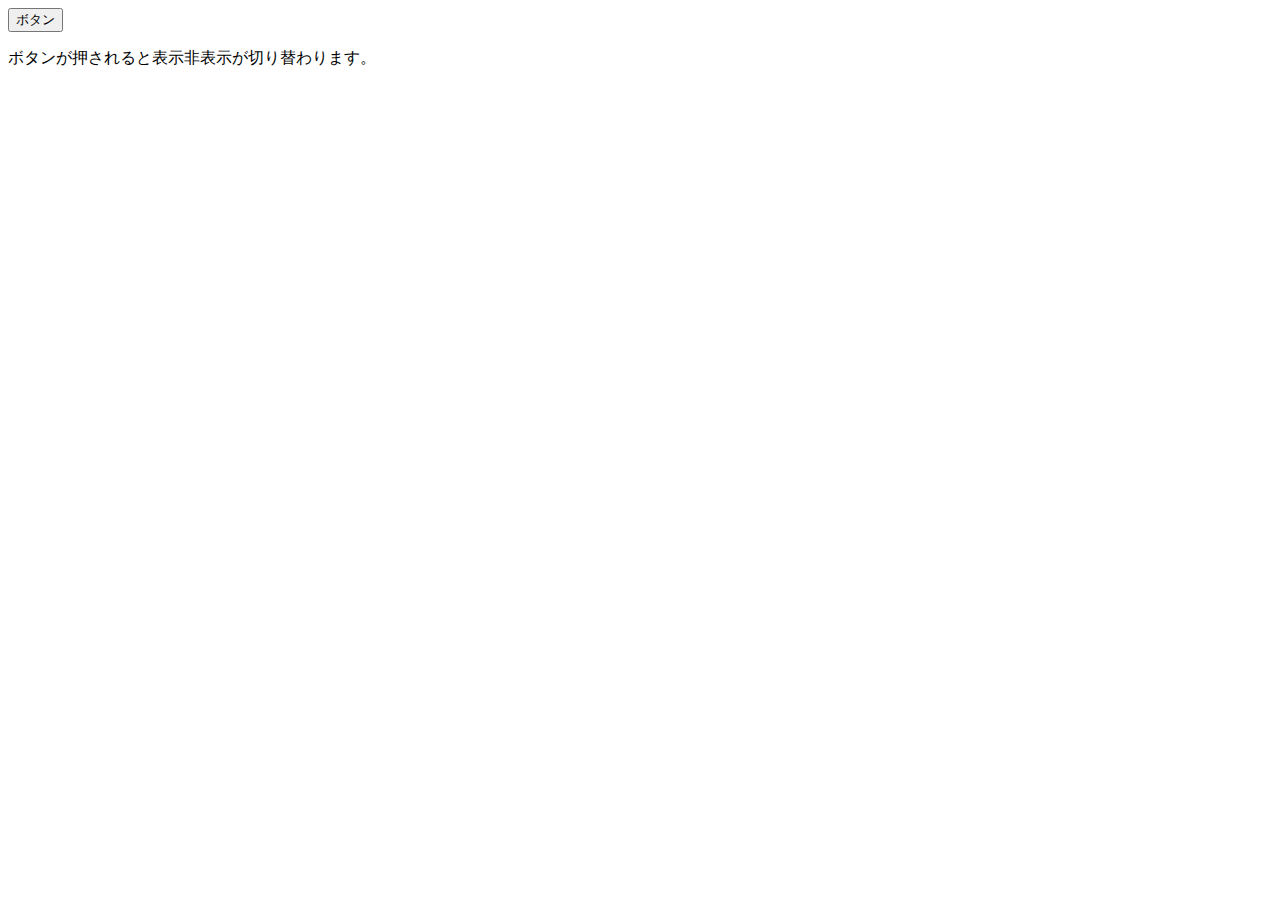
<file: 2-2/index.html>
<!DOCTYPE html>
<html lang="en">
<head>
    <meta charset="UTF-8">
    <meta name="viewport" content="width=device-width, initial-scale=1.0">
    <title>Document</title>
</head>
<body>
    <input type="button" value="ボタン" onclick="changeBtn()">
    <p id="p1">ボタンが押されると表示非表示が切り替わります。</p>

    <script>
        function changeBtn() {
            // ①id「p1」の要素を取得
            let change = document.querySelector('#p1');
            // ②取得したp1に「display:none」が無かったら、「display:none」を付与する。
            // 取得したp1に「display:none」があったら、「display:block」を付与する。
            if(change.style.display==''){
                change.style.display='none';
            }else{
                change.style.display='block';
            }
        }
    </script>
</body>
</html>
</file>
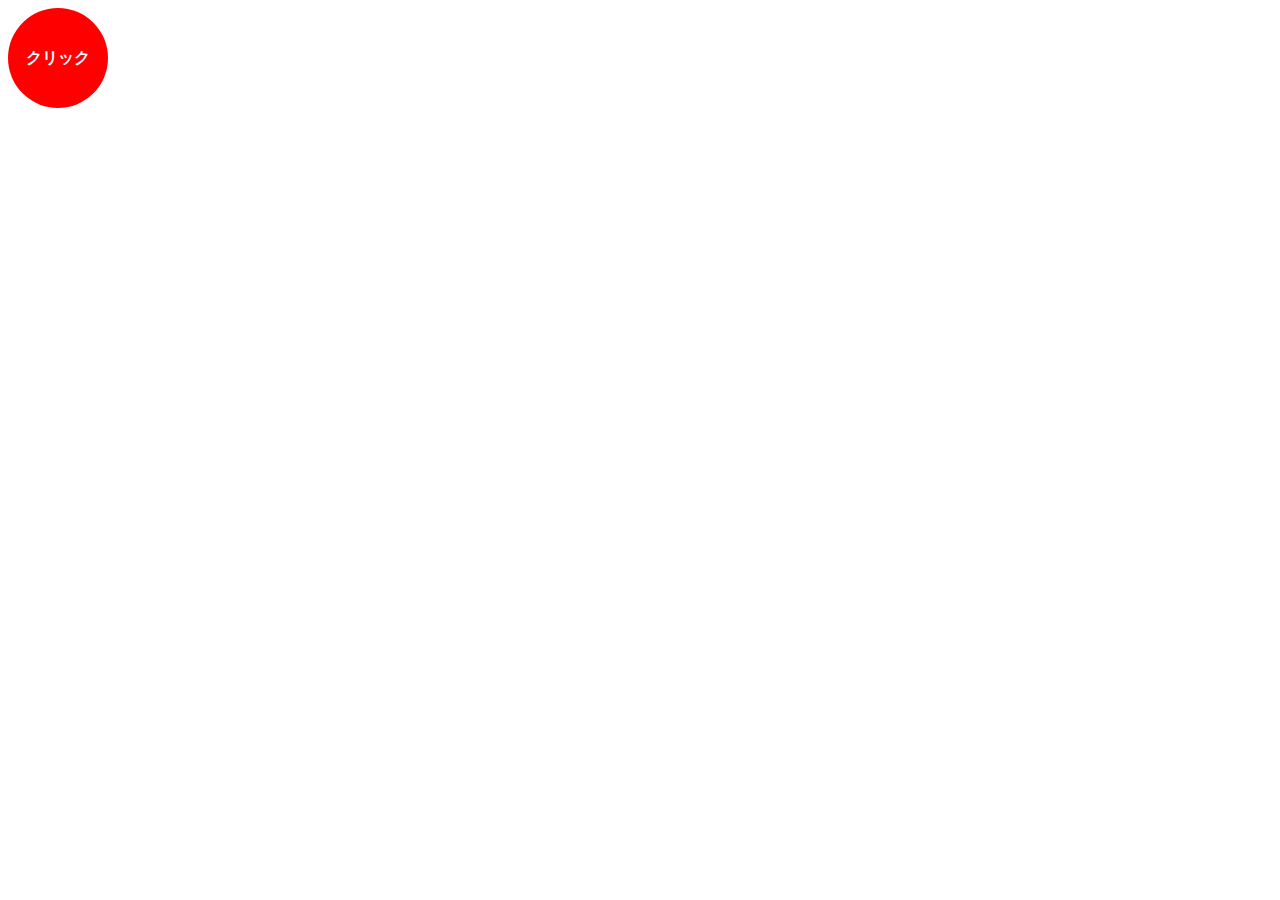
<file: 2-3/index.html>
<!DOCTYPE html>
<html lang="en">
<head>
    <meta charset="UTF-8">
    <meta name="viewport" content="width=device-width, initial-scale=1.0">
    <title>Document</title>
    <style>
        #btn {
            height: 100px;
            width: 100px;
            background-color: red;
            border-radius: 50%;
            color: white;
            text-align: center;
            line-height: 100px;
            cursor: pointer;;
            font-weight: bold;
            user-select: none;
        }
        #btn:hover {
            opacity: 0.9;
        }
    </style>
</head>
<body>
    <div id="btn">クリック</div>
    <script>
    //btnを取得
    let btn = document.getElementById('btn');

    // ボタンがクリックされたら、という処理の始まり
    btn.addEventListener('click', function() {
        //①配列で「大吉」「中吉」「凶」を準備
        let btn = ['大吉', '中吉', '凶'];
        //②乱数を発生させて、その値を取得
        let rand = Math.floor(Math.random() * 3);
            if(rand == 0) msg = "大吉";
            if(rand == 1) msg = "中吉";
            if(rand == 2) msg = "凶";
        //③取得した **btn** の「クリック」という文字を配列の中身の文字にランダムに変化させる
        document.getElementById("btn").innerHTML = msg;
    }, false);
    </script>
</body>
</html>
</file>
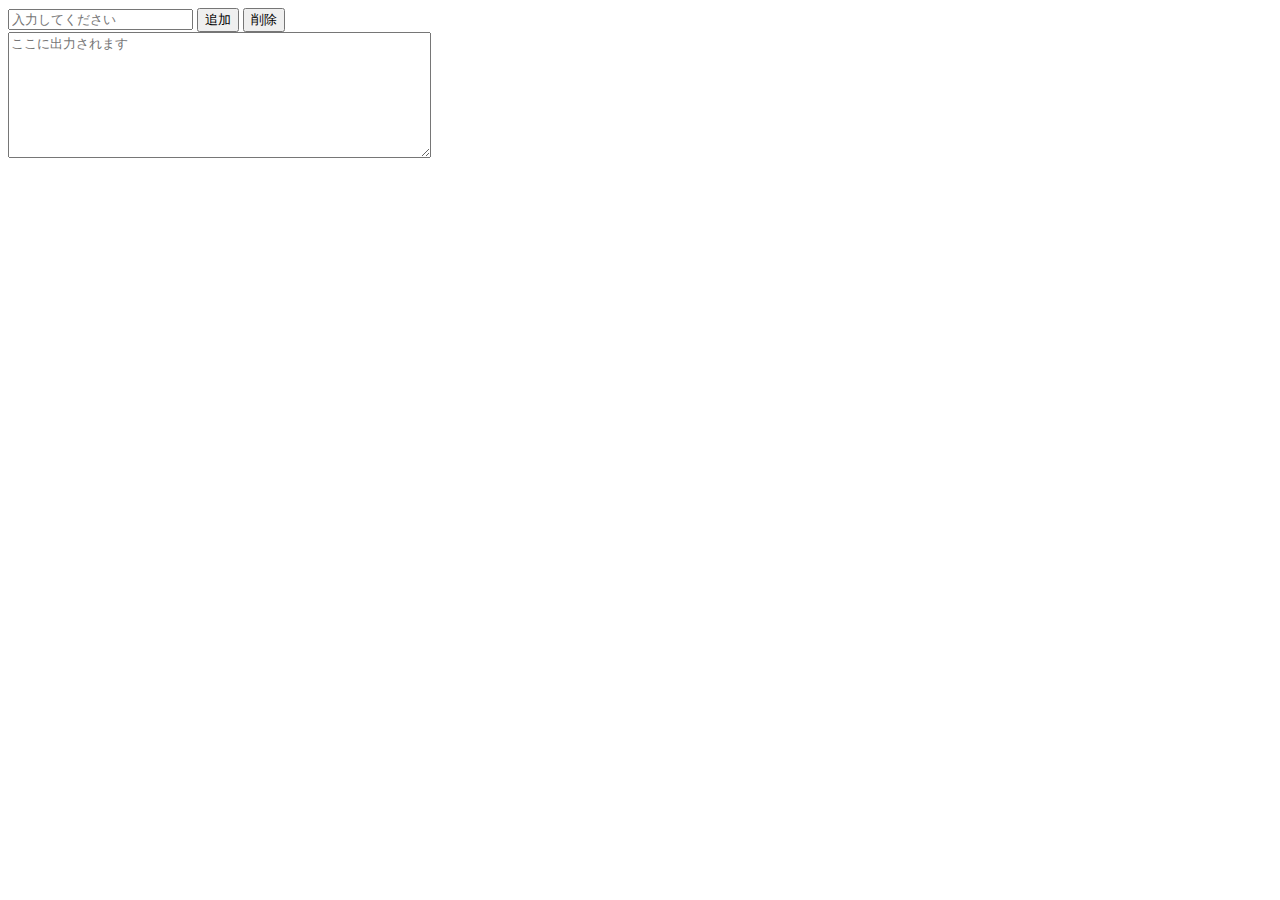
<file: 2-4/index.html>
<!DOCTYPE html>
<html lang="en">
<head>
    <meta charset="UTF-8">
    <meta name="viewport" content="width=device-width, initial-scale=1.0">
    <title>Document</title>
</head>
<body>
    <input type="text" id="text1" placeholder="入力してください">
    <input type="button" value="追加" onclick="addText();">
    <input type="button" value="削除" onclick="deleteText();">
    <br>
    <textarea id="area1" cols="50" rows="8" placeholder="ここに出力されます"></textarea>
    
    <script>   
    function addText() {
        //①入力欄のテキストを取得
        let text = document.getElementById('text1').value;
        //②出力欄のテキストエリアを取得
        let area = document.getElementById('area1').value;
        //③出力欄に入力された文字列を足していく
        document.getElementById('area1').textContent = text;
    }

    function deleteText() {
        //④出力欄のテキストを空にする
        document.getElementById('text1').value = " ";
        //⑤入力欄のテキストを空にする
        document.getElementById('area1').value = " ";
    }
    </script>
</body>
</html>
</file>
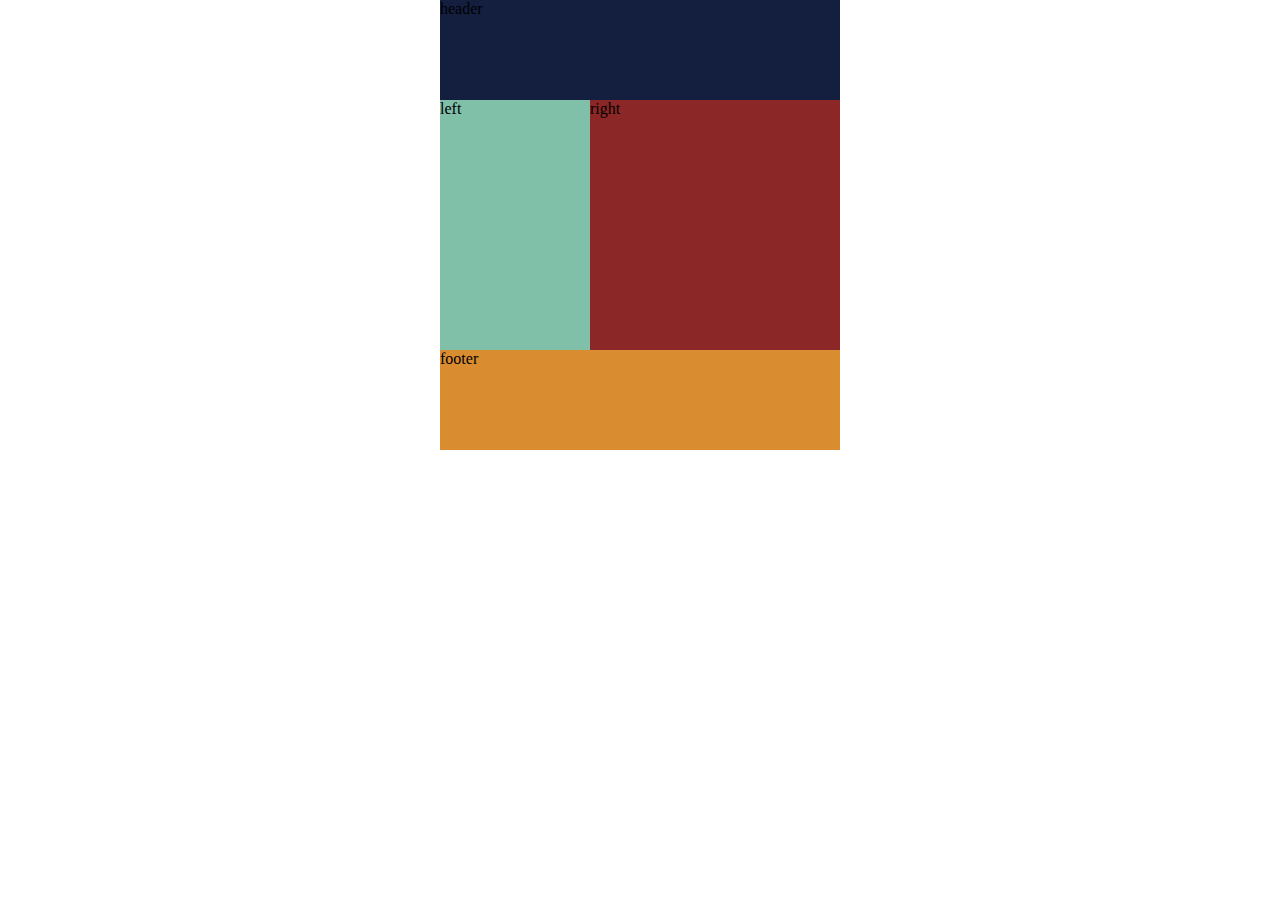
<file: 1-3/top1.html>
<!DOCTYPE html>
<html lang="en">
<head>
    <meta charset="UTF-8">
    <meta name="viewport" content="width=device-width, initial-scale=1.0">
    <title>Document</title>
    <link rel="stylesheet" href="style1.css" > 
    <link rel="stylesheet" href="smartStyle1.css">
</head>
<body>
    <div class="wrapper">
        <div class="header">header</div>
        <div class="contents clearfix">
            <div class="left">left</div>
            <div class="right">right</div>
        </div>
        <div class="footer">footer</div>
    </div>
</body>
</html>
</file>
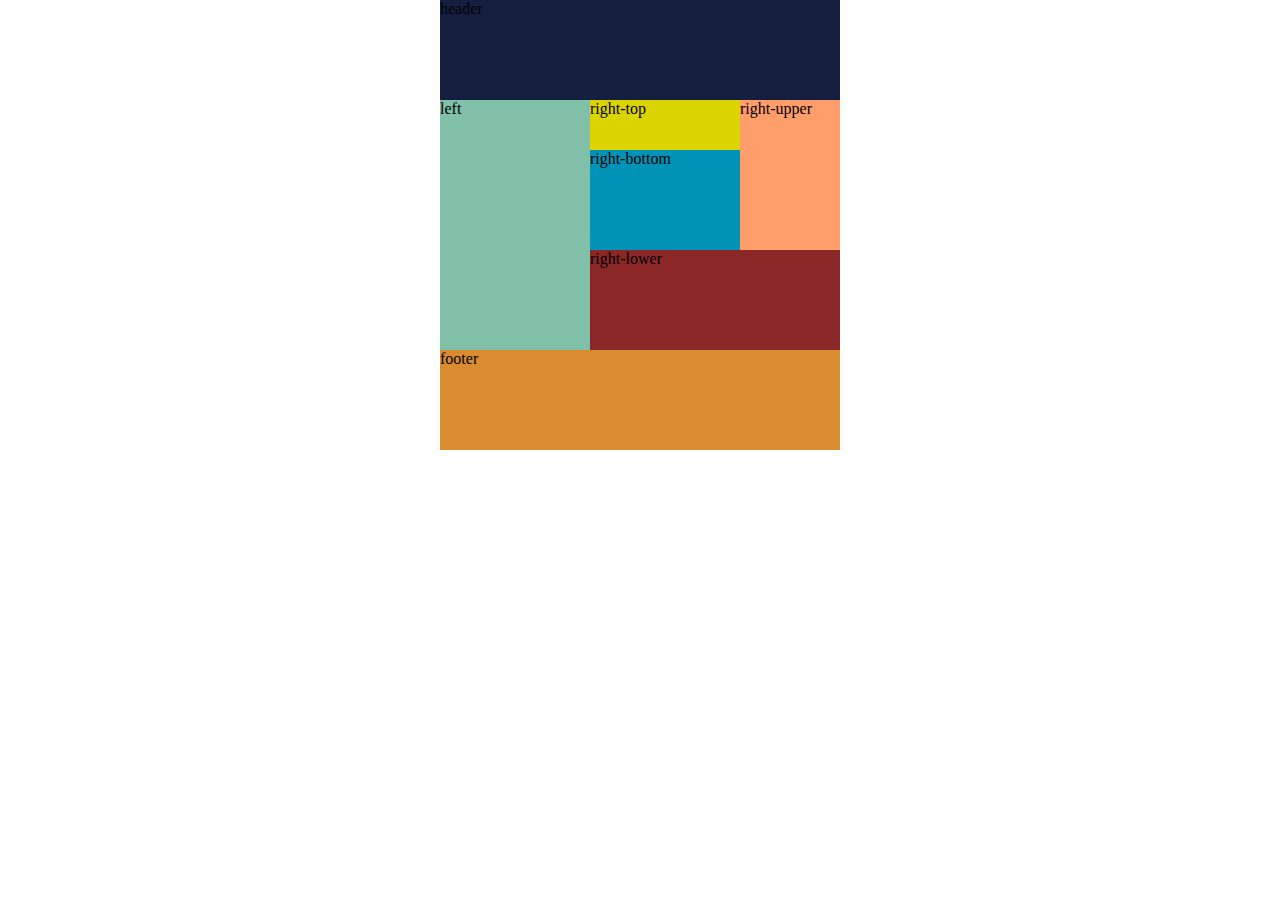
<file: 1-4/top2.html>
<!DOCTYPE html>
<html lang="en">
<head>
    <meta charset="UTF-8">
    <meta name="viewport" content="width=device-width, initial-scale=1.0">
    <title>Document</title>
    <link rel="stylesheet" href="style2.css">
    <link rel="stylesheet" href="smartStyle2.css">
</head>
<body>
    <div class="wrapper">
        <div class="header">header</div>
        <div class="contents clearfix">
            <div class="left">left</div> <!--ここで左は完了-->
            <div class="right">
                <div class="right-left">
                    <div class="right-top">right-top</div>
                    <div class="right-bottom">right-bottom</div>
                </div>
                <div class="right-upper">right-upper</div>
                <div class="right-lower">right-lower</div>
            </div> 
        </div>
        <div class="footer">footer</div>
    </div>
</body>
</html>
</file>
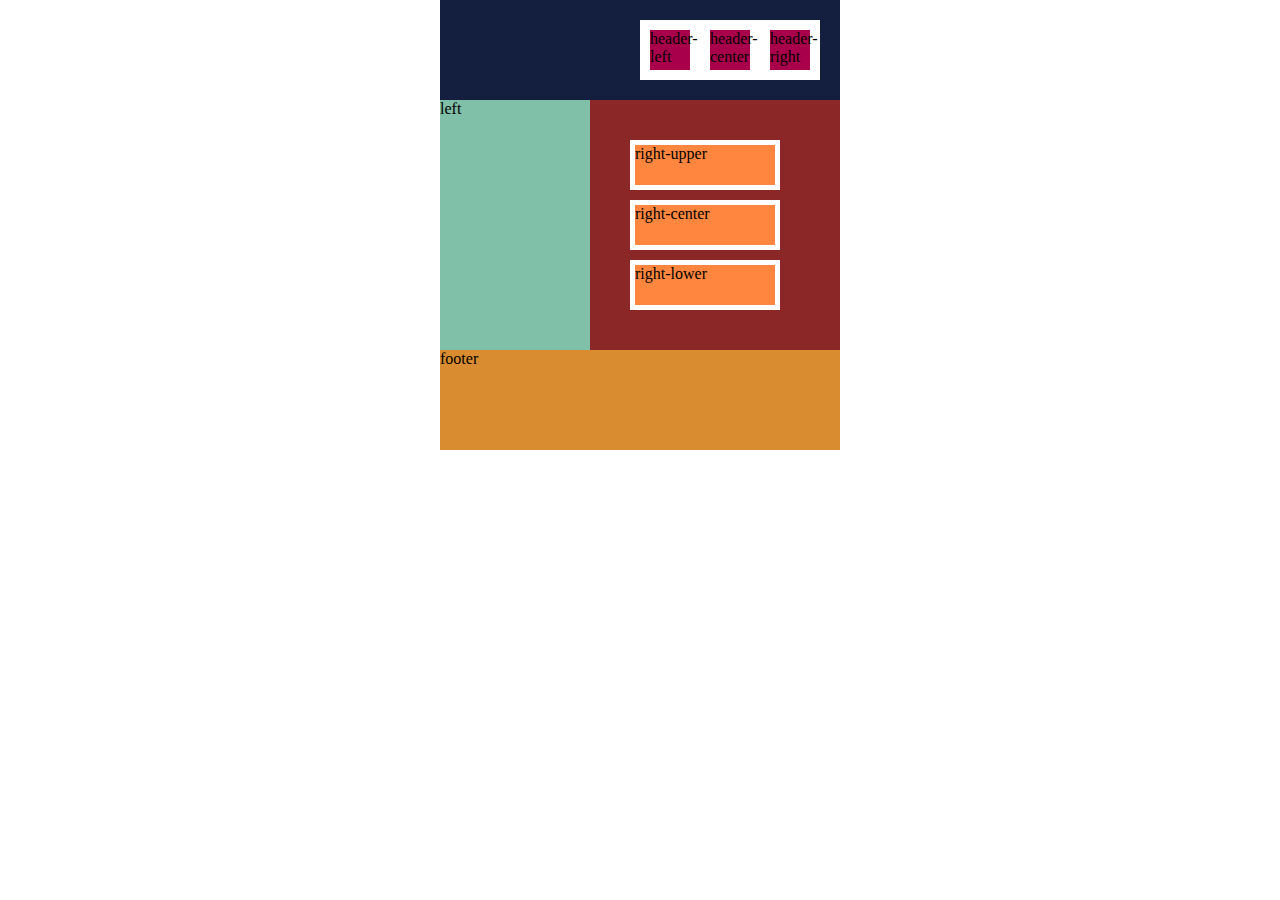
<file: 1-5/top3.html>
<!DOCTYPE html>
<html lang="en">
<head>
    <meta charset="UTF-8">
    <meta name="viewport" content="width=device-width, initial-scale=1.0">
    <title>Document</title>
    <link rel="stylesheet" href="style3.css">
    <link rel="stylesheet"  href="smartStyle3.css">
</head>
<body>
    <div class="wrapper">
        <div class="header clearfix">
            <div>
            <div class="header-left">header-left</div>
            <div class="header-center">header-center</div>
            <div class="header-right">header-right</div>
            </div>
        </div>
        <div class="contents clearfix">
            <div class="left">left</div><!--左は完成-->
            <div class="right">
                <div class="right-upper">right-upper</div>
                <div class="right-center">right-center</div>
                <div class="right-lower">right-lower</div>
            </div>
        </div>
        <div class="footer">footer</div><!--footerも完了-->
    </div>
</body>
</html>
</file>
<file: 1-3/style1.css>
.clearfix::after{
    content: '';
    display: block; 
    clear: both;
}

.wrapper{
    width: 400px;
    height: 450px;
    margin: 0 auto;
}

.header{
    height: 100px;
    background-color: #141f40;
}

.contents{
    height: 250px;
    width: 400px;
}

.left{
    float: left;
    width: 150px;
    height: 250px;
    background-color: #80bfa8;
}

.right{
    float: right;
    width: 250px;
    height: 250px;
    background-color: #8c2727;
}

.footer{
    height: 100px;
    background-color: #d98d30;
}

*{
    margin: 0;
    padding: 0;
}
</file>
<file: 1-3/smartStyle1.css>
/*ウィンドウ幅が767pxまでの場合*/
@media screen and (max-width: 767px){

    .wrapper{
        width: 250px;
    }

    .header{
        width: 250px;
    }

    .contents{
        width: 100%;
    }

    .right{
        width: 100px;
    }

    .footer{
        width: 250px;
    }
}

/*ウィンドウ幅が479pxまでの場合*/
@media screen and (max-width: 479px){

    .wrapper{
        width: 150px;
    }

    .header{
        width: 150px;
    }
    .contents{
        height: 500px;
    }

    .left{
        float: none;
    }

    .right{
        float: none;
        width: 150px;
    }

    .footer{
        width: 150px;
    }
}
</file>
<file: 1-4/style2.css>
.clearfix::after{
    content: '';
    display: block; 
    clear: both;
}

.wrapper{
    width: 400px;
    height: 450px;
    margin: 0 auto;
}

.header{
    height: 100px;
    background-color: #141f40;
}

.contents{
    height: 250px;
    width: 400px;
}

.left{
    float: left;
    height: 250px;
    width: 150px;
    background-color: #80bfa8;
}

.right{
    float: right;
    height: 250px;
    width: 250px;
}

.right-left{
    float: left;
    height: 150px;
    width: 150px;
}

.right-top{
    float: left;
    height: 50px;
    width: 150px;
    background-color: #dbd400;
}

.right-bottom{
    float: left;
    height: 100px;
    width: 150px;
    background-color: #0093b7;
}

.right-upper{
    float: left;
    height: 150px;
    width: 100px;
    background-color: #ff9e6b;
}

.right-lower{
    float: left;
    height: 100px;
    width: 250px;
    background-color: #8c2727;
}

.footer{
    height: 100px;
    width: 400px;
    background-color: #d98d30;
}

*{
    margin: 0;
    padding: 0;
}
</file>
<file: 1-4/smartStyle2.css>
/*ウィンドウ幅が最大767pxまでの場合*/
@media screen and (max-width: 767px){

    .wrapper{
        width: 300px;
    }

    .contents{
        width: 300px;
    }

    .left{
        height: 250px;
        width: 100px;
    }

    .right{
        width: 200px;
    }

    .right-left{
        width: 125px;
    }

    .right-top{
        width: 125px;
    }

    .right-bottom{
        width: 125px;
    }

    .right-upper{
        width: 75px;
    }

    .right-lower{
        width: 200px;
    }

    .footer{
        width: 300px;
    }
}

/*ウィンドウ幅が最大479pxまでの場合*/
@media screen and (max-width: 479px){
    .wrapper{
        width: 150px;
    }

    .contents{
        height: 500px;
        width: 100%;
    }

    .left{
        height: 100px;
        width: 100%;
    }

    .right{
        width: 100%;
    }

    .right-left{
        width: 100%;
    }

    .right-top{
        width: 100%;
    }

    .right-bottom{
        width: 100%;

    }

    .right-upper{
        width: 100%;
    }

    .right-lower{
        width: 100%;
    }

    .footer{
        width: 100%;
    }
}
</file>
<file: 1-5/style3.css>
.clearfix::after{
    content: '';
    display: block; 
    clear: both;
}

.wrapper{
    height: 450px;
    width: 400px;
    margin: 0 auto;
}

.header{
    height: 100px;
    background-color: #141f40;
}

.header-left{
    float: left;
    height: 40px;
    width: 40px;
    margin-top: 20px;
    margin-left: 200px;
    margin-bottom: 20px;
    border: 10px solid #fff;
    background-color: #a9004b;
}

.header-center{
    float: left;
    height: 40px;
    width: 40px;
    margin-top: 20px;
    margin-bottom: 20px;
    border: 10px solid #fff;
    background-color: #a9004b;
}

.header-right{
    float: left;
    height: 40px;
    width: 40px;
    margin-top: 20px;
    margin-bottom: 20px;
    border: 10px solid #fff;
    background-color: #a9004b;
}


.contents{
    height: 250px;
    width: 400px;
}

.left{
    float: left;
    height: 250px;
    width: 150px;
    background-color: #80bfa8;
}

.right{
    float: right;
    height: 250px;
    width: 250px;
    background-color: #8c2727;
}

.right-upper{
    float: right;
    height: 40px;
    width: 140px;
    margin-top: 40px;
    margin-right: 60px;
    border: 5px solid #fff;
    background-color: #ff863f;
}

.right-center{
    float: right;
    height: 40px;
    width: 140px;
    margin-top: 10px;
    margin-right: 60px;
    border: 5px solid #fff;
    background-color: #ff863f;
}

.right-lower{
    float: right;
    height: 40px;
    width: 140px;
    margin-top: 10px;
    margin-right: 60px;
    margin-bottom: 40px;
    border: 5px solid #fff;
    background-color: #ff863f;
}

.footer{
    height: 100px;
    width: 100%;
    background-color: #d98d30;
}

*{
    margin: 0;
    padding: 0;
}
</file>
<file: 1-5/smartStyle3.css>
@media screen and (max-width: 479px){
    .wrapper{
        width: 200px;
    }

    .header{
        height: 230px;
    }
    .header-left{
        margin-left: 70px;
        margin-bottom:0px
    }

    .header-center{
        margin-left: 70px;
        margin-top: 0px;
        margin-bottom: 0px;
    }

    .header-right{
        margin-left: 70px;
        margin-top: 0px;
        margin-bottom: 0px;
    }

    .contents{
        height: 300px;
        width: 200px;
    }

    .left{
        height: 100px;
        width: 100%;
    }

    .right{
        height: 210px;
        width: 100%;
    }
    .right-upper{
        margin-top: 20px;
        margin-right: 30px;
    }

    .right-center{
        margin-right: 30px;
    }

    .right-lower{
        margin-right: 30px;
    }
}
</file>
